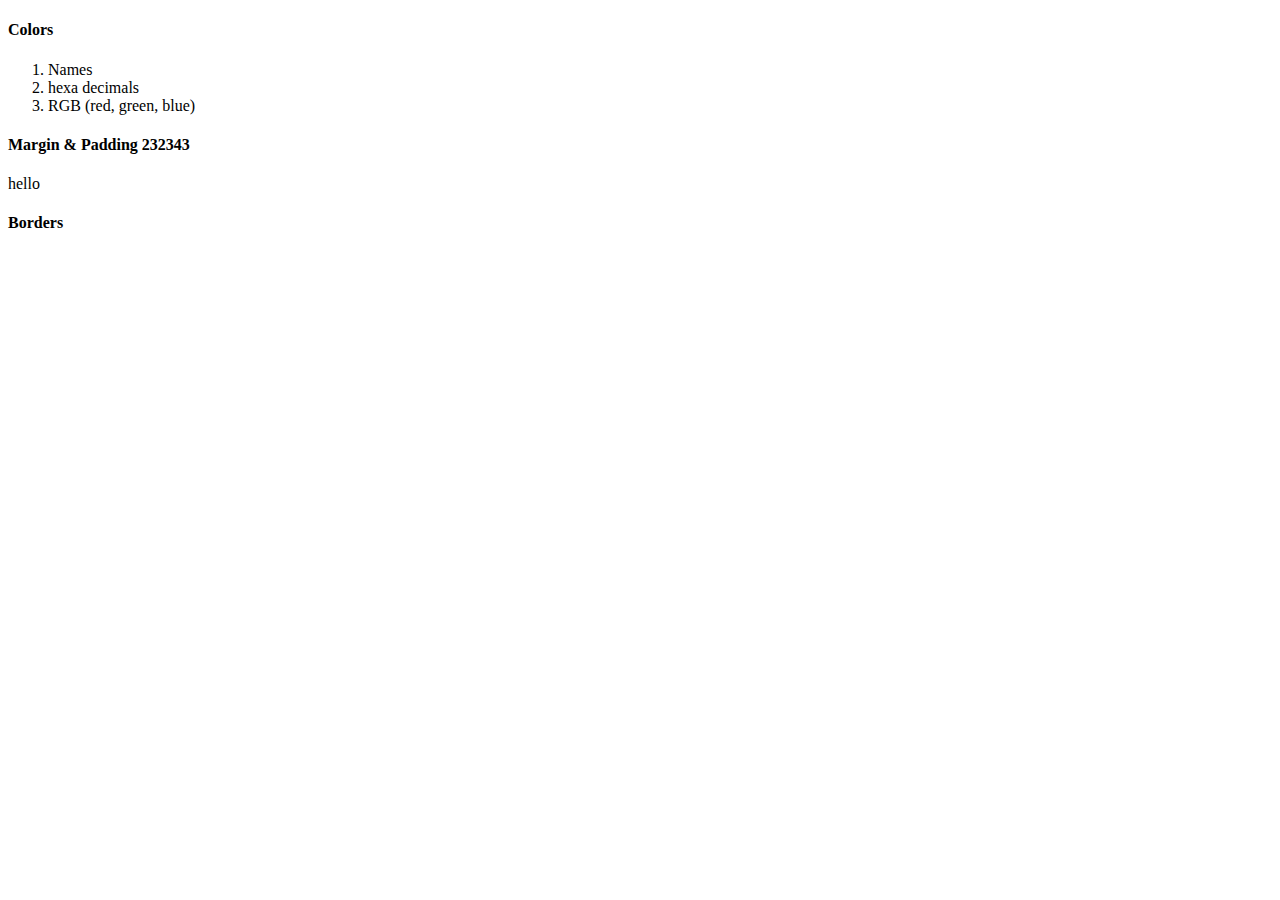
<file: css/examples/basic_styles/index.html>
<!doctype html>
<html lang="en">

<head>
    <meta charset="utf-8">
    <title>Getting started with CSS</title>
    <link rel="stylesheet" href="style.css" />
    <!-- <style>
        p {
            color: yellow;
            background-color: red;
        }

        li {
            font-size: 25px;
            color: blueviolet;
        }
    </style> -->
</head>

<body>

    <main>
        <!-- <section>
            <h1 style="color:blue; background-color:yellow;">I am a level one heading with inline style</h1>
            <h1>I am a level one heading </h1>

            <p class="para">This is a paragraph of text. In the text is a <span>span element</span>
                and also a <a href="https://example.com">link</a>.</p>

            <p class="para">This is the second paragraph. It contains an <em>emphasized</em> element.</p>

            <ul>
                <li>Item <span>one</span></li>
                <li>Item two</li>
                <li>Item <em>three</em></li>
            </ul>
            <div>
                <div>this is div under div</div>
            </div>

        </section> -->
        <section>
            <h4>Colors</h4>
            <div>
                <ol>
                    <li>Names</li>
                    <li>hexa decimals</li>
                    <li>RGB (red, green, blue)</li>
                </ol>
            </div>
            <div>
                <!-- <img height="400px" src="https://th.bing.com/th/id/R.19c13c96051a0d301f3415b95bd7062e?rik=ToLOrcwW%2fyM3%2bQ&riu=http%3a%2f%2fwww.wikihow.com%2fimages%2ff%2ff6%2fUnderstand-Hexadecimal-Step-2-Version-2.jpg&ehk=Wh%2fd1vaUtOO8AbPCXic6fANSODjmw66%2bTa5FWvpExGE%3d&risl=&pid=ImgRaw&r=0"
                    alt="hexadecimal" /> -->
            </div>
        </section>
        <section>
            <h4>Margin & Padding 232343</h4>
            <div id="main-box1" class="box">
                hello
            </div>
        </section>
        <section>
            <h4>Borders</h4>
            <div id="main-box2" class="box">

            </div>
        </section>

    </main>
</body>

</html>
</file>
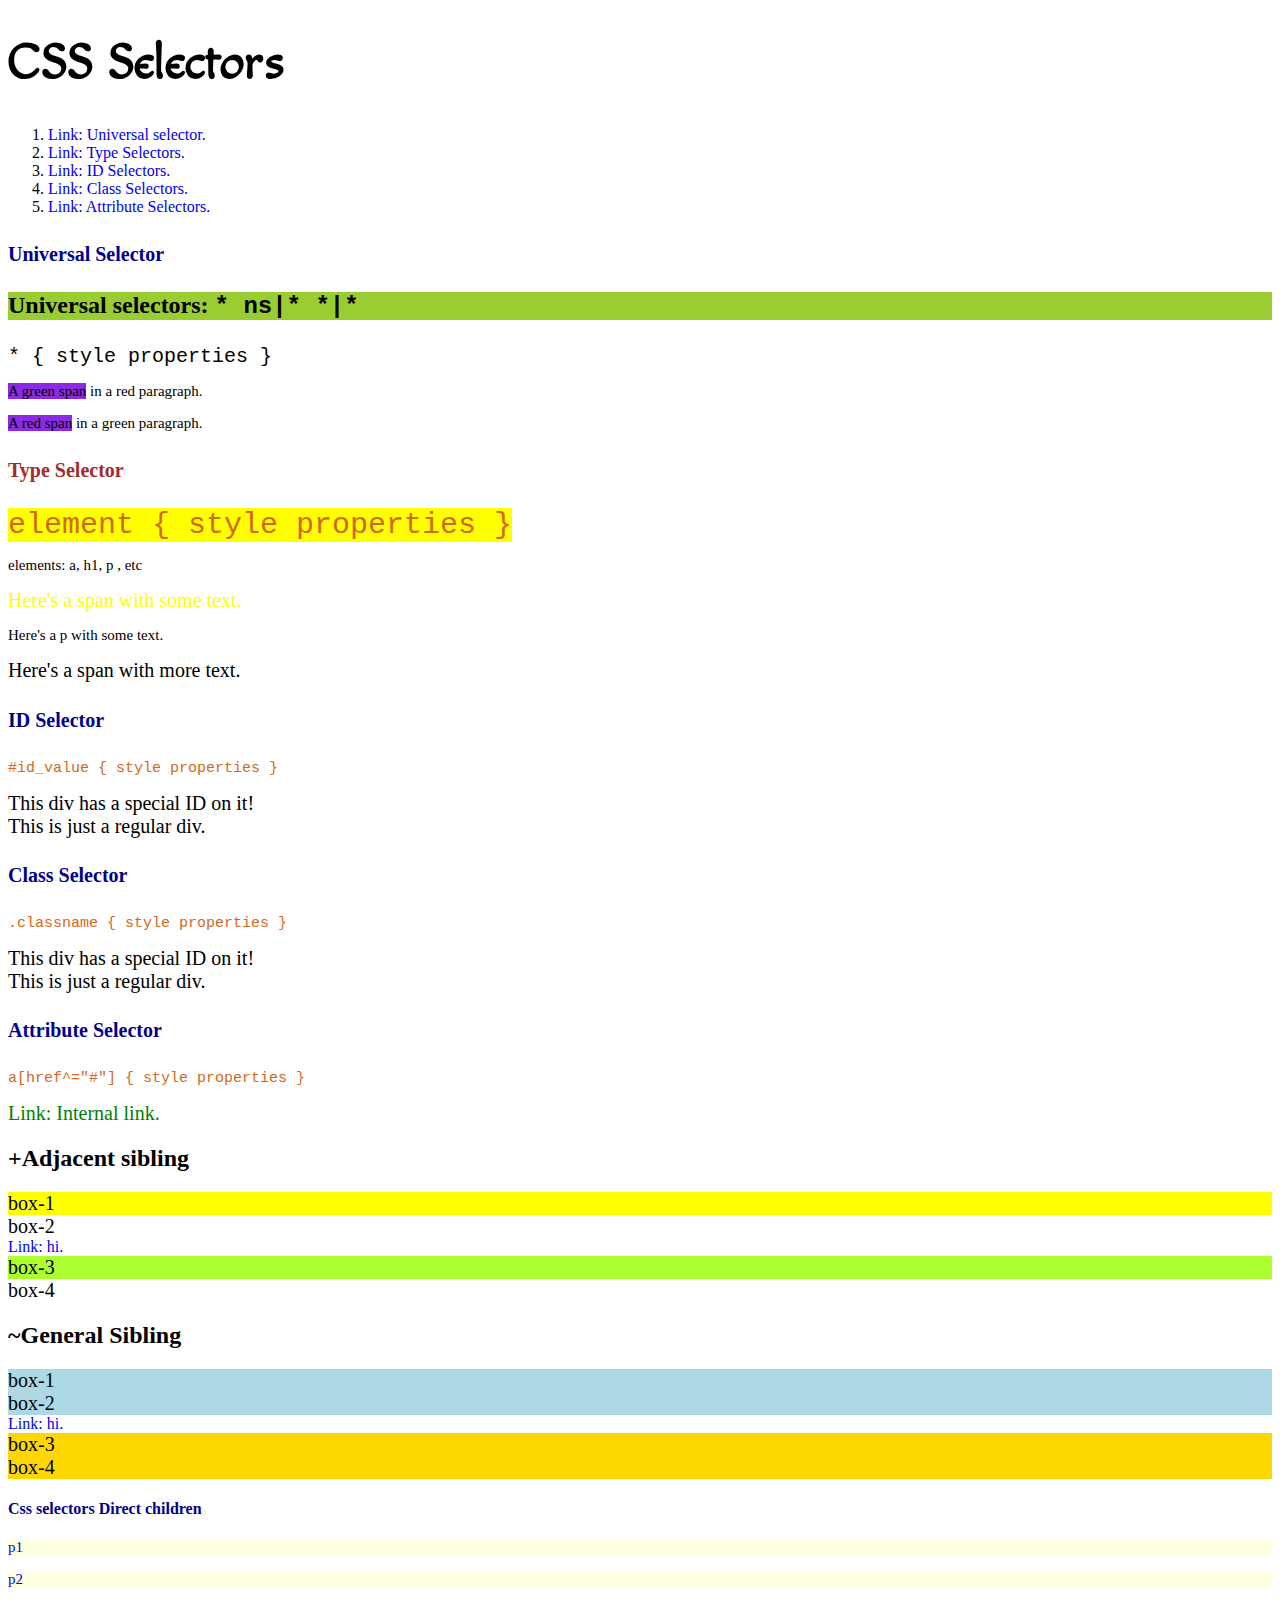
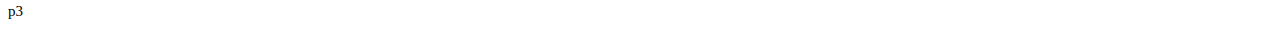
<file: css/examples/css-selectors/index.html>
<!DOCTYPE html>
<html lang="en">

<head>
    <meta charset="UTF-8">
    <meta http-equiv="X-UA-Compatible" content="IE=edge">
    <meta name="viewport" content="width=device-width, initial-scale=1.0">
    <title>CSS Selectors</title>
    <link rel="stylesheet" href="main.css">
    <link rel="preconnect" href="https://fonts.googleapis.com">
    <!-- <link rel="preconnect" href="https://fonts.gstatic.com" crossorigin> -->
    <link href="https://fonts.googleapis.com/css2?family=Roboto&display=swap" rel="stylesheet">
    <link href="https://fonts.googleapis.com/css2?family=Macondo&display=swap" rel="stylesheet">
</head>

<body>
    <header>
        <h1>CSS Selectors</h1>
        <nav>
            <ol>
                <li><a href="#universal-sel">Universal selector</a></li>
                <li><a href="#type-sel">Type Selectors</a></li>
                <li><a href="#id-sel">ID Selectors</a></li>
                <li><a href="#class-sel">Class Selectors</a></li>
                <li><a href="#attribute-sel">Attribute Selectors</a></li>
            </ol>

        </nav>

    </header>
    <main>
        <section>
            <div class="uni-sel">
                <h4 id="universal-sel">Universal Selector</h4>

                <div class="special-div">
                    <p>Universal selectors: <code>* ns|* *|*</code></p>
                    <code>
                        * { style properties }
                        
                    </code>
                    <p class=" warning">
                        <span lang="en-us">A green span</span> in a red paragraph.
                    </p>
                    <p id="maincontent" lang="en-gb">
                        <span class="warning">A red span</span> in a green paragraph.
                    </p>

                </div>
            </div>
            <div>
                <h4 id="type-sel">Type Selector</h4>
                <div>
                    <p><code class="my-code bg-yellow">element { style properties } 
                        </code></p>
                    <p>elements: a, h1, p , etc</p>

                    <span id="span-1">Here's a span with some text.</span>
                    <p>Here's a p with some text.</p>
                    <span>Here's a span with more text.</span>
                </div>

            </div>
            <div>
                <h4 id="id-sel">ID Selector</h4>
                <div>
                    <p><code class="my-code"> #id_value { style properties }
                    </code></p>

                    <div id="identified">This div has a special ID on it!</div>
                    <div>This is just a regular div.</div>

                </div>

            </div>
            <div>
                <h4 id="class-sel">Class Selector</h4>
                <div>
                    <p><code class="my-code"> .classname { style properties }
                    </code></p>
                    <div id="identified">This div has a special ID on it!</div>
                    <div>This is just a regular div.</div>

                </div>

            </div>

            <div>
                <h4 id="attribute-sel">Attribute Selector</h4>
                <div>
                    <p><code class="my-code"> a[href^="#"]  { style properties }
                    </code></p>
                    <a href="#ext internal " name="sai-chandra">Internal link</a>
                </div>

            </div>
        </section>
        <section class="adjacent-sibling">
            <h2> <span>+</span>Adjacent sibling</h2>
            <div class="box">box-1</div>
            <div class="box">box-2</div>
            <a href="#">hi</a>
            <div class="box">box-3</div>
            <div class="box">box-4</div>
        </section>

        <section class="general-sibling">
            <h2><span>~</span>General Sibling</h2>
            <div class="box-gen">box-1</div>
            <div class="box-gen">box-2</div>
            <a href="#">hi</a>
            <div class="box-gen">box-3</div>
            <div class="box-gen">box-4</div>
        </section>
        <section>
            <h4>Css selectors Direct children</h4>
            <div>
                <div class="my-dc">
                    <p>p1</p>
                    <p>p2</p>
                    <div>
                        <p>p3</p>
                    </div>
                </div>
            </div>
        </section>
    </main>
</body>

</html>
</file>
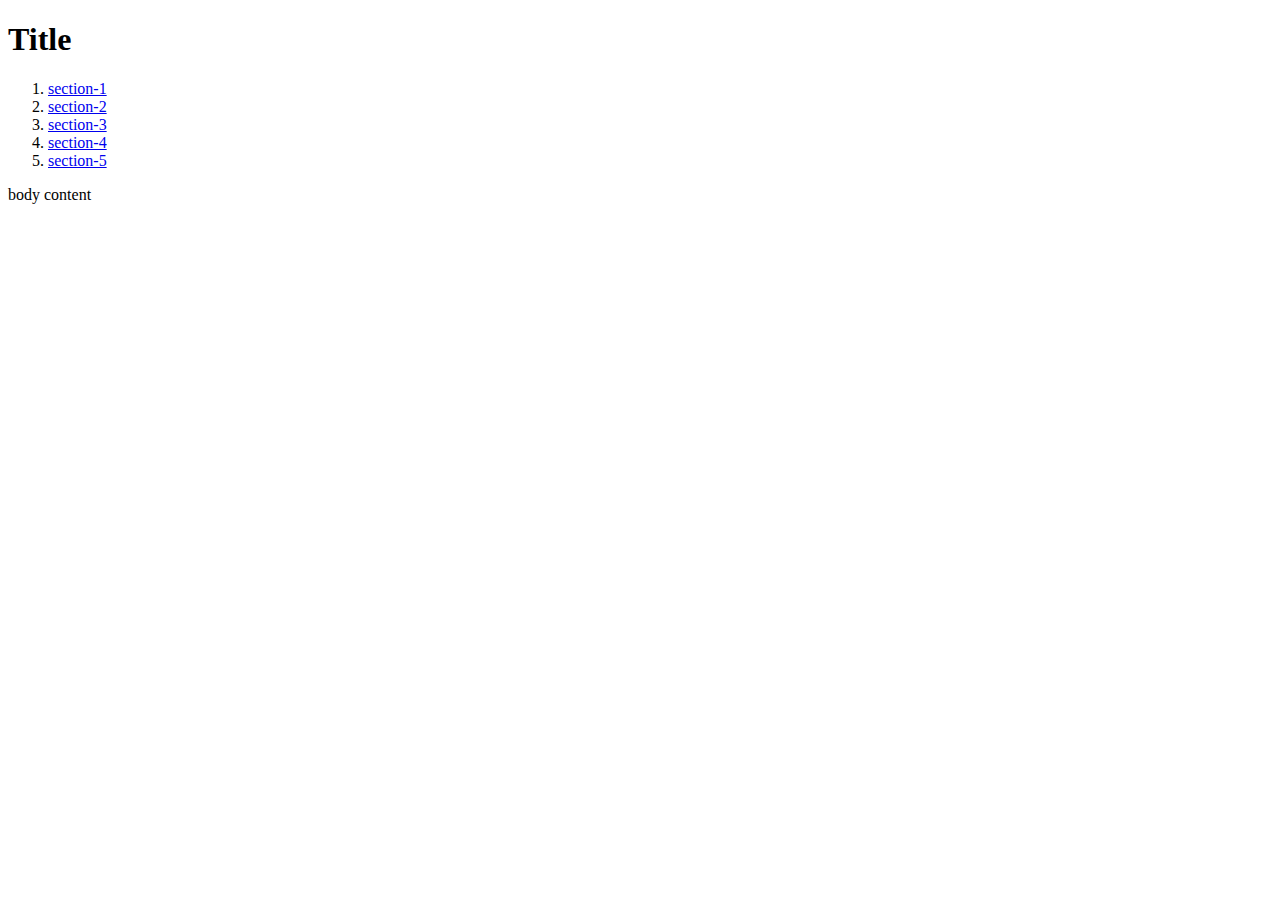
<file: css/examples/template/index.html>
<!DOCTYPE html>
<html lang="en">

<head>
    <meta charset="UTF-8">
    <meta http-equiv="X-UA-Compatible" content="IE=edge">
    <meta name="viewport" content="width=device-width, initial-scale=1.0">
    <title>CSS Colors</title>
    <link rel="stylesheet" href="styles.css" />
</head>

<body>
    <header>
        <h1>Title</h1>
        <nav>
            <ol>
                <li><a href="#section-1">section-1</a></li>
                <li><a href="#section-2">section-2</a></li>
                <li><a href="#section-3">section-3</a></li>
                <li><a href="#section-4">section-4</a></li>
                <li><a href="#section-5">section-5</a></li>
            </ol>

        </nav>
    </header>
    <main>
        <div class="main">
            <p>body content</p>
        </div>
    </main>
</body>

</html>
</file>
<file: css/examples/basic_styles/style.css>
h1 {
    color: red;
    background-color: yellow;
}

/* p {
    color:yellow;
    background-color: cornflowerblue;
}

#p2 {
    color:blue;
    background-color: yellow;
} */

.para {
    color: blue;
    background-color: aqua;
}

/* ======================
    Units
    px,
    pt,
    em,
    rem,
    cm,
    in,...etc.
======================= */


/* ======================
    Colors
    Named  colors,
    Hexadecimal color codes,
    RGA, RGBA
======================= */


/* ======================
    Margins & Padding
======================= */


/* ======================
    Borders
======================= */
</file>
<file: css/examples/css-selectors/main.css>
/* 
Single line or multi line comment 

*/

/* =================================
   Syntax 
   ================================= */
/*
  selector {
     property : value;
 } 
 
 */


/* =================================
   Universal 
   ================================= */

/* * {
    color: gray;
    font-size: 14px;
    background-color: chocolate;
}  */

/* .uni-sel  * {
    background-color: burlywood;
} */


/* =================================
   Type / Element selector
   ================================= */
h4 {
    color: darkblue;
}


/* =================================
   ID selector
   ================================= */

#type-sel {
    color: brown;
}

/* [id="type-sel"] {
    color: brown;
} */

#span-1 {
    color: yellow;
}



/* =================================
   Class selector
   ================================= */

.my-code {
    color: chocolate;
}

/* [class="my-code"] {
    color: brown;
} */

.my-code-fs-25 {
    font-size: 25px;
}

.bg-yellow {
    background-color: yellow;
}

/* =================================
   Attribute selection
   ================================= */


a[href*="internal"] {
    color: red;
}

a[name*="sai"] {
    color: green;
}

/* a[href^="#"] {
    color: yellow;
} */

a[href$="abc"] {
    color: pink;
}


/* ====================================
 apply style only when below two classes available in element 
  =====================================*/
.my-code.bg-yellow {
    font-size: 30px;
}

/* =================================
    Descendant 'space' ,  apply styles to childres  elements 
 ==================================*/
.special-div span {
    background-color: blueviolet;
}

/* =================================
   Grouping ',' 
   ================================= */

/* h1,
div,
p {
    background-color: green;
} */


h1 {
    font-size: 50px;
    font-family: 'Macondo', 'Roboto', sans-serif;
    ;
}

div {
    font-size: 20px;
}

p {
    font-size: 15px;
}

/* =================================
   Direct children  '>'
   ================================= */
.my-dc>p {
    color: blue;
    background-color: lightyellow;
}


/* =================================
   Adjacent siblings '+'
   ================================= */
h2+div {
    background-color: yellow;
}

a+.box {
    background-color: greenyellow;
}

/* =================================
   General siblings '~'
   ================================= */

h2~.box-gen {
    background-color: lightblue;
}

a~.box-gen {
    background-color: gold;
}

/* =================================
   Sudo Classes 
   
   hover, 
   checked, 
   active,
   first,
   first-child,
   not(),
   nth-child(),
   nth-of-type(),
   ================================= */

a {
    text-decoration: none;
}

a:hover {
    text-decoration: underline;
    background-color: lightblue;
}

.special-div p:first-child {
    font-size: 120%;
    font-weight: bold;
    background-color: yellowgreen;
}

/* =================================
   Sudo Elements 
   
   after,
   before
   ================================= */

a[href^="#"]::before {
    content: 'Link: ';
}

a[href^="#"]::after {
    content: '.';
}
</file>
<file: css/examples/template/styles.css>
/* =================================
About Colors
================================= */
</file>
